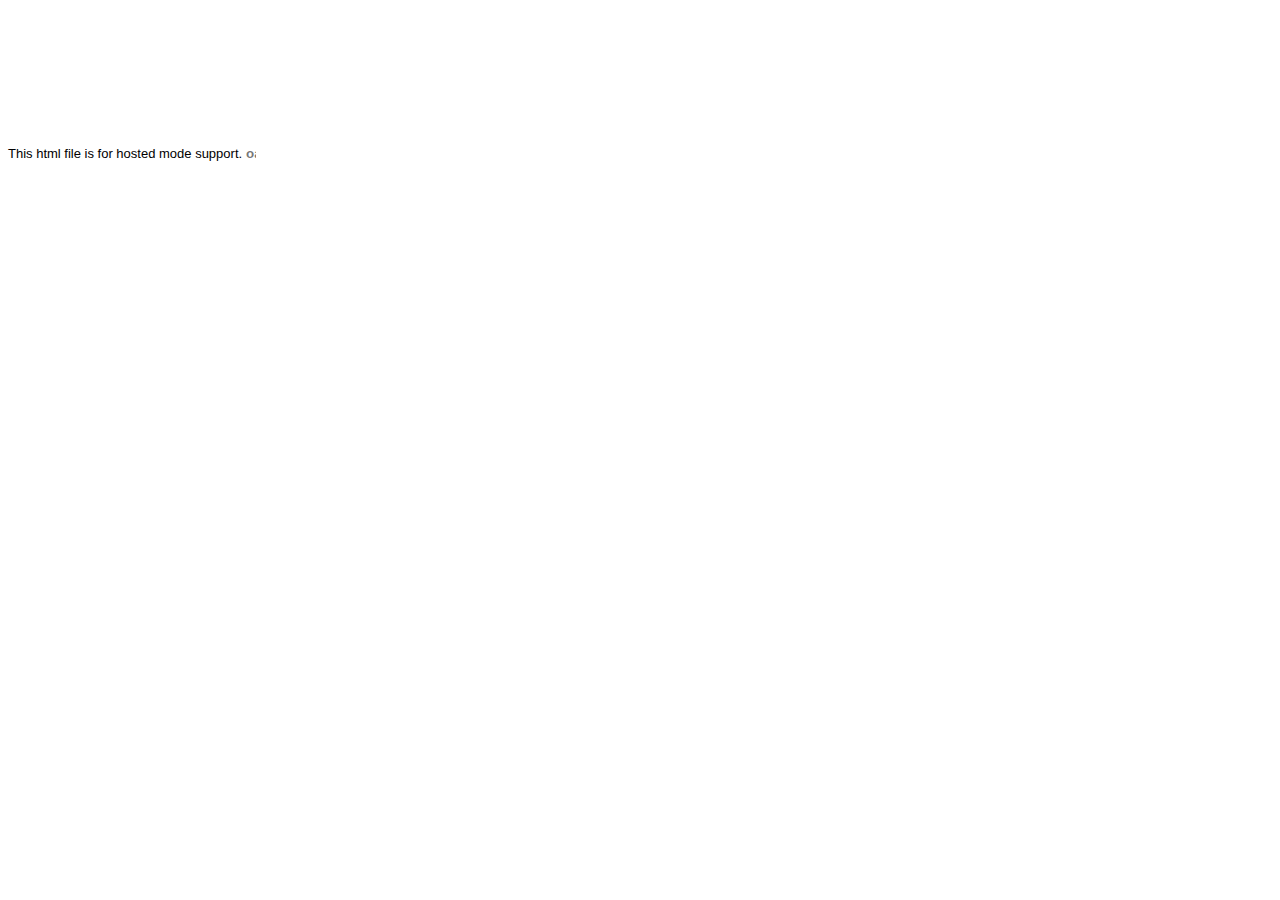
<file: sitecake/2.2.10/client/contentmanager/hosted.html>
<html>
<head><script>
var $wnd = parent;
var $doc = $wnd.document;
var $moduleName, $moduleBase, $entry
,$stats = $wnd.__gwtStatsEvent ? function(a) {return $wnd.__gwtStatsEvent(a);} : null
,$sessionId = $wnd.__gwtStatsSessionId ? $wnd.__gwtStatsSessionId : null;
// Lightweight metrics
if ($stats) {
  var moduleFuncName = location.search.substr(1);
  var moduleFunc = $wnd[moduleFuncName];
  var moduleName = moduleFunc ? moduleFunc.moduleName : "unknown";
  $stats({moduleName:moduleName,sessionId:$sessionId,subSystem:'startup',evtGroup:'moduleStartup',millis:(new Date()).getTime(),type:'moduleEvalStart'});
}
var $hostedHtmlVersion="2.1";

var gwtOnLoad;
var $hosted = "localhost:9997";

function loadIframe(url) {
  var topDoc = window.top.document;

  // create an iframe
  var iframeDiv = topDoc.createElement("div");
  iframeDiv.innerHTML = "<iframe scrolling=no frameborder=0 src='" + url + "'>";
  var iframe = iframeDiv.firstChild;
  
  // mess with the iframe style a little
  var iframeStyle = iframe.style;
  iframeStyle.position = "absolute";
  iframeStyle.borderWidth = "0";
  iframeStyle.left = "0";
  iframeStyle.top = "0";
  iframeStyle.width = "100%";
  iframeStyle.backgroundColor = "#ffffff";
  iframeStyle.zIndex = "1";
  iframeStyle.height = "100%";

  // update the top window's document's body's style
  var hostBodyStyle = window.top.document.body.style; 
  hostBodyStyle.margin = "0";
  hostBodyStyle.height = iframeStyle.height;
  hostBodyStyle.overflow = "hidden";

  // insert the iframe
  topDoc.body.insertBefore(iframe, topDoc.body.firstChild);
}

var ua = navigator.userAgent.toLowerCase();
if (ua.indexOf("gecko") != -1) {
  // install eval wrapper on FF to avoid EvalError problem
  var __eval = window.eval;
  window.eval = function(s) {
    return __eval(s);
  }
}
if (ua.indexOf("chrome") != -1) {
  // work around __gwt_ObjectId appearing in JS objects
  var hop = Object.prototype.hasOwnProperty;
  Object.prototype.hasOwnProperty = function(prop) {
    return prop != "__gwt_ObjectId" && hop.call(this, prop);
  };
  // do the same in our parent as well -- see issue 4486
  // NOTE: this will have to be changed when we support non-iframe-based DevMode 
  var hop2 = parent.Object.prototype.hasOwnProperty;
  parent.Object.prototype.hasOwnProperty = function(prop) {
    return prop != "__gwt_ObjectId" && hop2.call(this, prop);
  };
}

// wrapper to call JS methods, which we need both to be able to supply a
// different this for method lookup and to get the exception back
function __gwt_jsInvoke(thisObj, methodName) {
  try {
    var args = Array.prototype.slice.call(arguments, 2);
    return [0, window[methodName].apply(thisObj, args)];
  } catch (e) {
    return [1, e];
  }
}

var __gwt_javaInvokes = [];
function __gwt_makeJavaInvoke(argCount) {
  return __gwt_javaInvokes[argCount] || __gwt_doMakeJavaInvoke(argCount);
}

function __gwt_doMakeJavaInvoke(argCount) {
  // IE6 won't eval() anonymous functions except as r-values
  var argList = "";
  for (var i = 0; i < argCount; i++) {
    argList += ",p" + i;
  }
  var argListNoComma = argList.substring(1);

  return eval(
    "__gwt_javaInvokes[" + argCount + "] =\n" +
    "  function(thisObj, dispId" + argList + ") {\n" +
    "    var result = __static(dispId, thisObj" + argList + ");\n" +
    "    if (result[0]) {\n" +
    "      throw result[1];\n" +
    "    } else {\n" +
    "      return result[1];\n" +
    "    }\n" +
    "  }\n"
  ); 
}

/*
 * This is used to create tear-offs of Java methods.  Each function corresponds
 * to exactly one dispId, and also embeds the argument count.  We get the "this"
 * value from the context in which the function is being executed.
 * Function-object identity is preserved by caching in a sparse array.
 */
var __gwt_tearOffs = [];
var __gwt_tearOffGenerators = [];
function __gwt_makeTearOff(proxy, dispId, argCount) {
  return __gwt_tearOffs[dispId] || __gwt_doMakeTearOff(dispId, argCount);
}

function __gwt_doMakeTearOff(dispId, argCount) {
  return __gwt_tearOffs[dispId] = 
      (__gwt_tearOffGenerators[argCount] || __gwt_doMakeTearOffGenerator(argCount))(dispId);
}

function __gwt_doMakeTearOffGenerator(argCount) {
  // IE6 won't eval() anonymous functions except as r-values
  var argList = "";
  for (var i = 0; i < argCount; i++) {
    argList += ",p" + i;
  }
  var argListNoComma = argList.substring(1);

  return eval(
    "__gwt_tearOffGenerators[" + argCount + "] =\n" +
    "  function(dispId) {\n" +
    "    return function(" + argListNoComma + ") {\n" +
    "      var result = __static(dispId, this" + argList + ");\n" +
    "      if (result[0]) {\n" +
    "        throw result[1];\n" +
    "      } else {\n" +
    "        return result[1];\n" +
    "      }\n" +
    "    }\n" +
    "  }\n"
  ); 
}

function __gwt_makeResult(isException, result) {
  return [isException, result];
}

function __gwt_disconnected() {
  // Prevent double-invocation.
  window.__gwt_disconnected = new Function();
  // Do it in a timeout so we can be sure we have a clean stack.
  window.setTimeout(__gwt_disconnected_impl, 1);
}

function __gwt_disconnected_impl() {
  __gwt_displayGlassMessage('GWT Code Server Disconnected',
      'Most likely, you closed GWT Development Mode. Or, you might have lost '
      + 'network connectivity. To fix this, try restarting GWT Development Mode and '
      + '<a style="color: #FFFFFF; font-weight: bold;" href="javascript:location.reload()">'
      + 'REFRESH</a> this page.');
}

// Note this method is also used by ModuleSpace.java
function __gwt_displayGlassMessage(summary, details) {
  var topWin = window.top;
  var topDoc = topWin.document;
  var outer = topDoc.createElement("div");
  // Do not insert whitespace or outer.firstChild will get a text node.
  outer.innerHTML = 
    '<div style="position:absolute;z-index:2147483646;left:0px;top:0px;right:0px;bottom:0px;filter:alpha(opacity=75);opacity:0.75;background-color:#000000;"></div>' +
    '<div style="position:absolute;z-index:2147483647;left:50px;top:50px;width:600px;color:#FFFFFF;font-family:verdana;">' +
      '<div style="font-size:30px;font-weight:bold;">' + summary + '</div>' +
      '<p style="font-size:15px;">' + details + '</p>' +
    '</div>'
  ;
  topDoc.body.appendChild(outer);
  var glass = outer.firstChild;
  var glassStyle = glass.style;

  // Scroll to the top and remove scrollbars.
  topWin.scrollTo(0, 0);
  if (topDoc.compatMode == "BackCompat") {
    topDoc.body.style["overflow"] = "hidden";
  } else {
    topDoc.documentElement.style["overflow"] = "hidden";
  }

  // Steal focus.
  glass.focus();

  if ((navigator.userAgent.indexOf("MSIE") >= 0) && (topDoc.compatMode == "BackCompat")) {
    // IE quirks mode doesn't support right/bottom, but does support this.
    glassStyle.width = "125%";
    glassStyle.height = "100%";
  } else if (navigator.userAgent.indexOf("MSIE 6") >= 0) {
    // IE6 doesn't have a real standards mode, so we have to use hacks.
    glassStyle.width = "125%"; // Get past scroll bar area.
    // Nasty CSS; onresize would be better but the outer window won't let us add a listener IE.
    glassStyle.setExpression("height", "document.documentElement.clientHeight");
  }

  $doc.title = summary + " [" + $doc.title + "]";
}

function findPluginObject() {
  try {
    return document.getElementById('pluginObject');
  } catch (e) {
    return null;
  }
}

function findPluginEmbed() {
  try {
    return document.getElementById('pluginEmbed')
  } catch (e) {
    return null;
  }
}

function findPluginXPCOM() {
  try {
    return __gwt_HostedModePlugin;
  } catch (e) {
    return null;
  }
}

gwtOnLoad = function(errFn, modName, modBase){
  $moduleName = modName;
  $moduleBase = modBase;

  // Note that the order is important
  var pluginFinders = [
    findPluginXPCOM,
    findPluginObject,
    findPluginEmbed,
  ];
  var topWin = window.top;
  var url = topWin.location.href;
  if (!topWin.__gwt_SessionID) {
    var ASCII_EXCLAMATION = 33;
    var ASCII_TILDE = 126;
    var chars = [];
    for (var i = 0; i < 16; ++i) {
      chars.push(Math.floor(ASCII_EXCLAMATION
          + Math.random() * (ASCII_TILDE - ASCII_EXCLAMATION + 1)));
    }
    topWin.__gwt_SessionID = String.fromCharCode.apply(null, chars);
  }
  var plugin = null;
  for (var i = 0; i < pluginFinders.length; ++i) {
    try {
      var maybePlugin = pluginFinders[i]();
      if (maybePlugin != null && maybePlugin.init(window)) {
        plugin = maybePlugin;
        break;
      }
    } catch (e) {
    }
  }
  if (!plugin) {
    // try searching for a v1 plugin for backwards compatibility
    var found = false;
    for (var i = 0; i < pluginFinders.length; ++i) {
      try {
        plugin = pluginFinders[i]();
        if (plugin != null && plugin.connect($hosted, $moduleName, window)) {
          return;
        }
      } catch (e) {
      }
    }
    loadIframe("http://gwt.google.com/missing-plugin");
  } else {
    if (plugin.connect(url, topWin.__gwt_SessionID, $hosted, $moduleName,
        $hostedHtmlVersion)) {
      window.onUnload = function() {
        try {
          // wrap in try/catch since plugins are not required to supply this
          plugin.disconnect();
        } catch (e) {
        }
      };
    } else {
      if (errFn) {
        errFn(modName);
      } else {
        alert("Plugin failed to connect to hosted mode server at " + $hosted);
        loadIframe("http://code.google.com/p/google-web-toolkit/wiki/TroubleshootingOOPHM");
      }
    }
  }
}

window.onunload = function() {
};

// Lightweight metrics
window.fireOnModuleLoadStart = function(className) {
  $stats && $stats({moduleName:$moduleName, sessionId:$sessionId, subSystem:'startup', evtGroup:'moduleStartup', millis:(new Date()).getTime(), type:'onModuleLoadStart', className:className});
};

window.__gwt_module_id = 0;
</script></head>
<body>
<font face='arial' size='-1'>This html file is for hosted mode support.</font>
<script><!--
// Lightweight metrics
$stats && $stats({moduleName:$moduleName, sessionId:$sessionId, subSystem:'startup', evtGroup:'moduleStartup', millis:(new Date()).getTime(), type:'moduleEvalEnd'});

// OOPHM currently only supports IFrameLinker
var query = parent.location.search;
if (!findPluginXPCOM()) {
  document.write('<embed id="pluginEmbed" type="application/x-gwt-hosted-mode" width="10" height="10">');
  document.write('</embed>');
  document.write('<object id="pluginObject" CLASSID="CLSID:1D6156B6-002B-49E7-B5CA-C138FB843B4E">');
  document.write('</object>');
}

// look for the old query parameter if we don't find the new one
var idx = query.indexOf("gwt.codesvr=");
if (idx >= 0) {
  idx += 12;  // "gwt.codesvr=".length() == 12
} else {
  idx = query.indexOf("gwt.hosted=");
  if (idx >= 0) {
    idx += 11;  // "gwt.hosted=".length() == 11
  }
}
if (idx >= 0) {
  var amp = query.indexOf("&", idx);
  if (amp >= 0) {
    $hosted = query.substring(idx, amp);
  } else {
    $hosted = query.substring(idx);
  }

  // According to RFC 3986, some of this component's characters (e.g., ':')
  // are reserved and *may* be escaped.
  $hosted = decodeURIComponent($hosted);
}

query = window.location.search.substring(1);
if (query && $wnd[query]) setTimeout($wnd[query].onScriptLoad, 1);
--></script></body></html>
</file>
